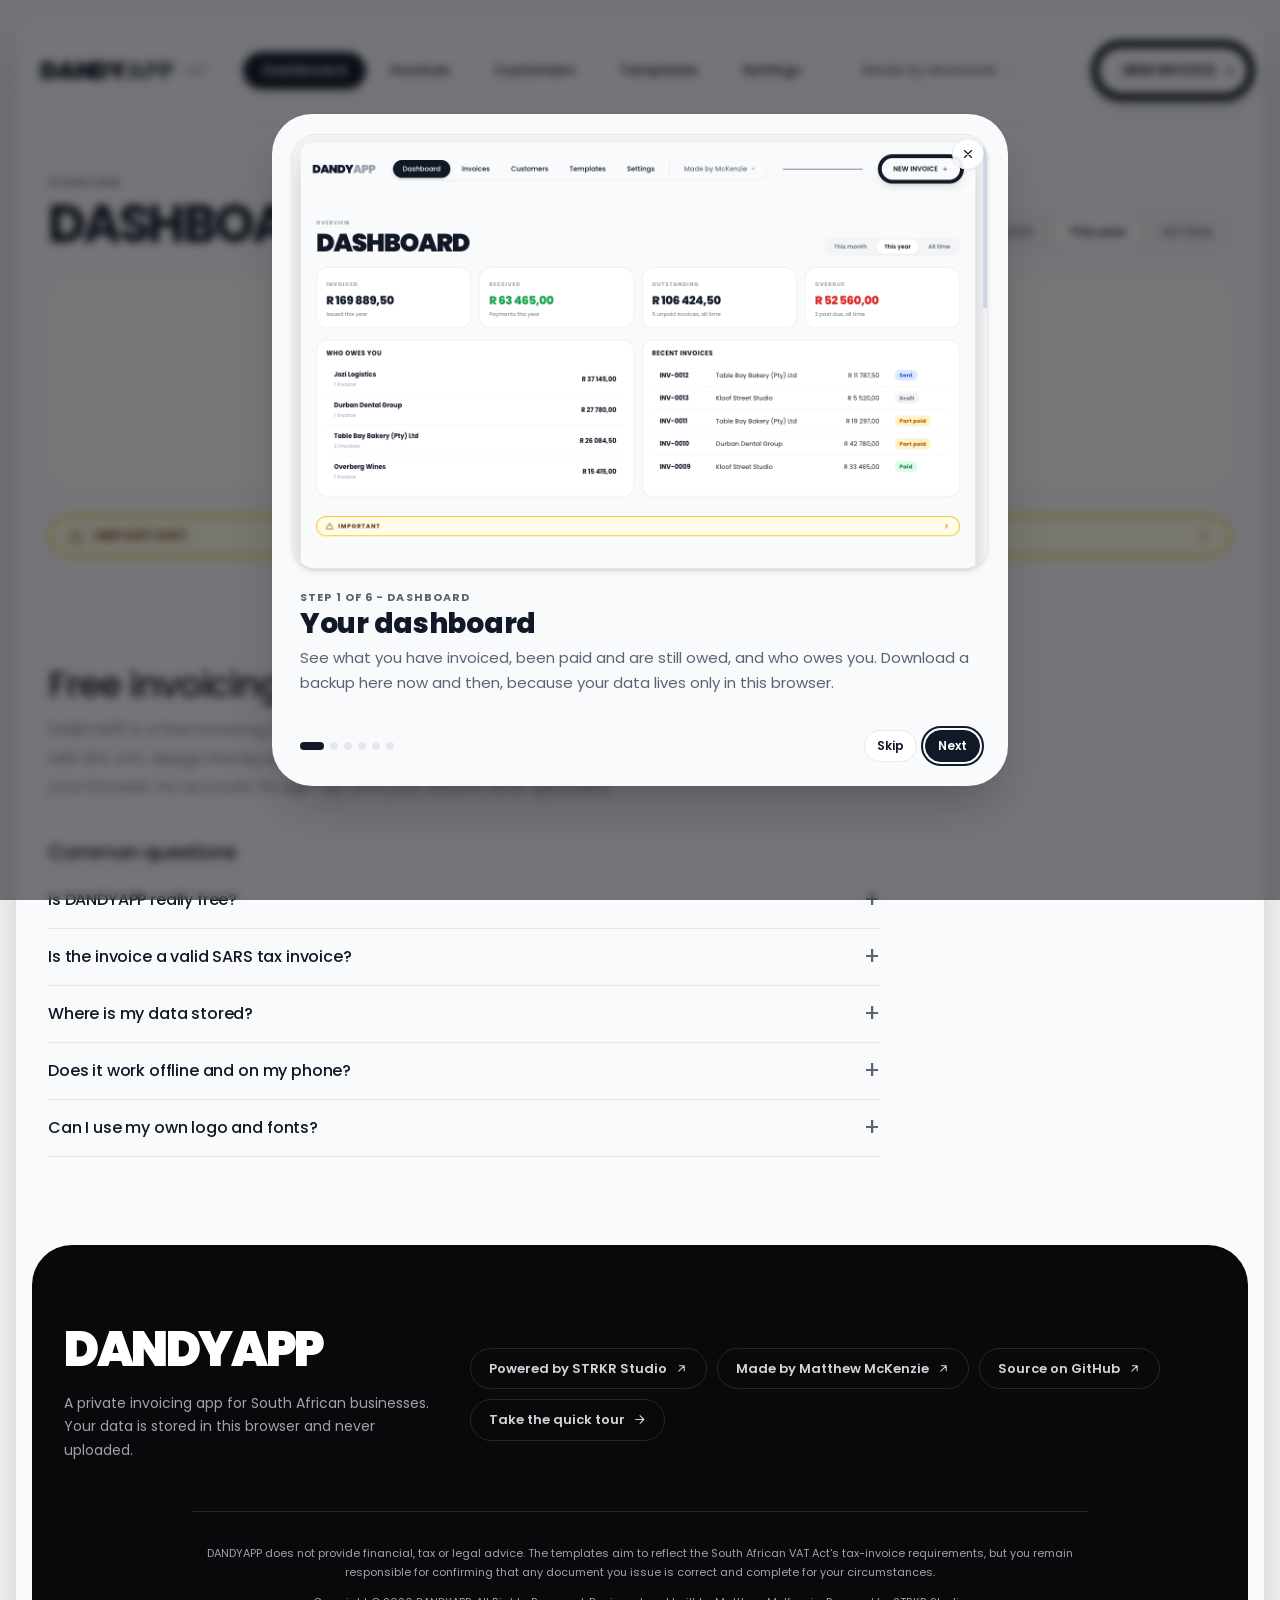
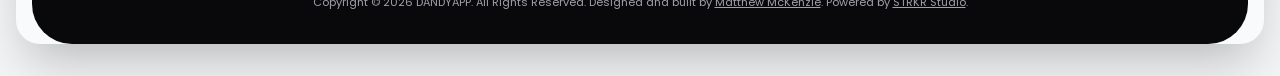
<file: index.html>
<!DOCTYPE html>
<html lang="en-ZA">
<head>
    <meta charset="UTF-8">
    <meta name="viewport" content="width=device-width, initial-scale=1.0, viewport-fit=cover">

    <title>Free SARS-Compliant Invoice App (15% VAT) | DANDYAPP</title>
    <meta name="description" content="Free South African invoice app: design your template, keep customers, track payments and print SARS-compliant 15% VAT invoices. Private, in your browser." />
    <meta name="keywords" content="invoice generator south africa, tax invoice template south africa, sars tax invoice requirements, vat invoice 15%, free invoice app za, invoice template designer, freelancer invoice south africa, small business invoicing" />
    <link rel="canonical" href="https://www.dandyapp.co.za/" />
    <link rel="alternate" hreflang="en-za" href="https://www.dandyapp.co.za/" />
    <link rel="alternate" hreflang="x-default" href="https://www.dandyapp.co.za/" />
    <meta name="robots" content="index, follow, max-snippet:-1, max-image-preview:large, max-video-preview:-1" />
    <meta name="author" content="Matthew McKenzie" />
    <meta name="theme-color" content="#f8fafc" />
    <meta name="color-scheme" content="light" />
    <meta name="format-detection" content="telephone=no" />
    <meta name="geo.region" content="ZA" />

    <link rel="preload" href="/fonts/poppins-latin-400-normal.woff2" as="font" type="font/woff2" crossorigin>
    <link rel="preload" href="/fonts/poppins-latin-700-normal.woff2" as="font" type="font/woff2" crossorigin>
    <link rel="preload" href="/fonts/poppins-latin-900-normal.woff2" as="font" type="font/woff2" crossorigin>
    <link rel="stylesheet" href="/css/fonts.css">
    <link rel="stylesheet" href="/css/dandy.css">
    <link rel="stylesheet" href="/css/app.css">

    <link rel="icon" href="/favicon.ico" sizes="any">
    <link rel="icon" type="image/png" sizes="96x96" href="/favicon-96x96.png">
    <link rel="icon" type="image/png" sizes="32x32" href="/favicon-32x32.png">
    <link rel="icon" type="image/png" sizes="16x16" href="/favicon-16x16.png">
    <link rel="apple-touch-icon" sizes="180x180" href="/apple-touch-icon.png">
    <link rel="manifest" href="/site.webmanifest">
    <meta name="application-name" content="DANDYAPP" />
    <meta name="apple-mobile-web-app-title" content="DANDYAPP" />
    <meta name="apple-mobile-web-app-capable" content="yes" />
    <meta name="mobile-web-app-capable" content="yes" />
    <meta name="apple-mobile-web-app-status-bar-style" content="default" />

    <meta property="og:type" content="website" />
    <meta property="og:url" content="https://www.dandyapp.co.za/" />
    <meta property="og:site_name" content="DANDYAPP" />
    <meta property="og:title" content="DANDYAPP - Free SARS-Compliant Invoice App" />
    <meta property="og:description" content="Design your own invoice template, keep customers and track payments. SARS-compliant 15% VAT, free and private: it runs in your browser." />
    <meta property="og:locale" content="en_ZA" />
    <meta property="og:image" content="https://www.dandyapp.co.za/assets/og-image.jpg" />
    <meta property="og:image:secure_url" content="https://www.dandyapp.co.za/assets/og-image.jpg" />
    <meta property="og:image:type" content="image/jpeg" />
    <meta property="og:image:width" content="1200" />
    <meta property="og:image:height" content="630" />
    <meta property="og:image:alt" content="DANDYAPP: Invoices for South African businesses, with a sample SARS tax invoice." />
    <meta name="twitter:card" content="summary_large_image" />
    <meta name="twitter:title" content="DANDYAPP - Free SARS-Compliant Invoice App" />
    <meta name="twitter:description" content="Design your own invoice template, keep customers and track payments. SARS-compliant 15% VAT, free and private: it runs in your browser." />
    <meta name="twitter:image" content="https://www.dandyapp.co.za/assets/og-image.jpg" />
    <meta name="twitter:image:alt" content="DANDYAPP: Invoices for South African businesses, with a sample SARS tax invoice." />

    <script src="/js/vendor/dexie.min.js" defer></script>
    <script src="/js/config.js" defer></script>
    <script src="/js/core.js" defer></script>
    <script src="/js/billing.js" defer></script>
    <script src="/js/fonts.js" defer></script>
    <script src="/js/images.js" defer></script>
    <script src="/js/components.js" defer></script>
    <script src="/js/layout.js" defer></script>
    <script src="/js/csv.js" defer></script>
    <script src="/js/locks.js" defer></script>
    <script src="/js/tour.js" defer></script>
    <script src="/js/db.js" defer></script>
    <script src="/js/app.js" defer></script>
    <script src="/js/views/dashboard.js" defer></script>
    <script src="/js/views/invoices.js" defer></script>
    <script src="/js/views/editor.js" defer></script>
    <script src="/js/views/customers.js" defer></script>
    <script src="/js/views/designer.js" defer></script>
    <script src="/js/views/settings.js" defer></script>

    <script type="application/ld+json">
{
  "@context": "https://schema.org",
  "@graph": [
    {
      "@type": "WebSite",
      "@id": "https://www.dandyapp.co.za/#website",
      "url": "https://www.dandyapp.co.za/",
      "name": "DANDYAPP",
      "description": "Free South African invoice app: design your template, keep customers, track payments and print SARS-compliant 15% VAT invoices. Private, in your browser.",
      "inLanguage": "en-ZA",
      "publisher": {
        "@id": "https://www.dandyapp.co.za/#author"
      }
    },
    {
      "@type": "Person",
      "@id": "https://www.dandyapp.co.za/#author",
      "name": "Matthew McKenzie",
      "url": "https://www.matthewmckenzie.co.za",
      "sameAs": [
        "https://github.com/SirMcKenzie",
        "https://www.strkr.co.za"
      ]
    },
    {
      "@type": "WebApplication",
      "@id": "https://www.dandyapp.co.za/#app",
      "name": "DANDYAPP Invoice App",
      "url": "https://www.dandyapp.co.za/",
      "applicationCategory": "BusinessApplication",
      "applicationSubCategory": "Invoicing",
      "operatingSystem": "Any (web browser)",
      "browserRequirements": "Requires JavaScript and a browser with IndexedDB.",
      "description": "Free South African invoice app: design your template, keep customers, track payments and print SARS-compliant 15% VAT invoices. Private, in your browser.",
      "image": "https://www.dandyapp.co.za/assets/og-image.jpg",
      "inLanguage": "en-ZA",
      "isAccessibleForFree": true,
      "offers": {
        "@type": "Offer",
        "price": "0",
        "priceCurrency": "ZAR"
      },
      "featureList": [
        "SARS tax-invoice fields and 15% VAT, inclusive or exclusive",
        "Drag-and-drop invoice template designer with two saved layouts",
        "Customer book with CSV import",
        "Payments, statuses and outstanding balances",
        "A4 PDF output",
        "Built-in fonts or your own font",
        "Works offline; data stays in your browser"
      ],
      "screenshot": [
        "https://www.dandyapp.co.za/assets/screenshots/dashboard.png",
        "https://www.dandyapp.co.za/assets/screenshots/editor.png",
        "https://www.dandyapp.co.za/assets/screenshots/designer.png"
      ],
      "areaServed": {
        "@type": "Country",
        "name": "South Africa"
      },
      "author": {
        "@id": "https://www.dandyapp.co.za/#author"
      },
      "isPartOf": {
        "@id": "https://www.dandyapp.co.za/#website"
      }
    },
    {
      "@type": "FAQPage",
      "@id": "https://www.dandyapp.co.za/#faq",
      "mainEntity": [
        {
          "@type": "Question",
          "name": "Is DANDYAPP really free?",
          "acceptedAnswer": {
            "@type": "Answer",
            "text": "Yes. There is no account, no sign-up, no ads and no limit on how many invoices you create."
          }
        },
        {
          "@type": "Question",
          "name": "Is the invoice a valid SARS tax invoice?",
          "acceptedAnswer": {
            "@type": "Answer",
            "text": "It includes the fields the VAT Act asks for and warns you while you type if something is missing, such as your VAT number, the invoice number, or the customer's address and VAT number above R5 000. You stay responsible for checking that every invoice is correct for your situation. This is not tax advice."
          }
        },
        {
          "@type": "Question",
          "name": "Where is my data stored?",
          "acceptedAnswer": {
            "@type": "Answer",
            "text": "In your own browser, on your device. It is never uploaded, so nobody else has a copy. Clearing your site data or switching browser or device means starting empty, so download a backup regularly and restore it from Settings."
          }
        },
        {
          "@type": "Question",
          "name": "Does it work offline and on my phone?",
          "acceptedAnswer": {
            "@type": "Answer",
            "text": "Yes to both. After your first visit it keeps working without a connection, it is laid out for phones, and you can install it to your home screen like an app."
          }
        },
        {
          "@type": "Question",
          "name": "Can I use my own logo and fonts?",
          "acceptedAnswer": {
            "@type": "Answer",
            "text": "Yes. Add your logo and banking details in Settings, then design the layout in Templates with 13 built-in fonts or a font file of your own."
          }
        }
      ]
    }
  ]
}
    </script>
</head>
<body>

<div class="slab">

    <header class="site-header">
        <a href="#/" class="wordmark">DANDY<span>APP</span></a>
        <span class="version" id="app-version" hidden></span>
        <nav class="pill-nav" aria-label="Primary">
            <a href="#/" data-nav="dashboard">Dashboard</a>
            <a href="#/invoices" data-nav="invoices">Invoices</a>
            <a href="#/customers" data-nav="customers">Customers</a>
            <a href="#/templates/A" data-nav="templates">Templates</a>
            <a href="#/settings" data-nav="settings">Settings</a>
            <span class="sep" aria-hidden="true"></span>
            <a href="https://www.matthewmckenzie.co.za" class="credit" target="_blank" rel="noopener noreferrer">Made by McKenzie <i data-icon="arrow-up-right"></i></a>
        </nav>
        <div class="rule"></div>
        <div class="header-cta">
            <a href="#/invoice/new">NEW INVOICE <i data-icon="plus"></i></a>
        </div>
    </header>

    <p class="sr-only" id="route-announcer" role="status" aria-live="polite"></p>

    <main class="app" id="view">
        <noscript>
            <div class="panel"><h1 style="font-size:1.5rem;margin-bottom:.5rem">DANDYAPP needs JavaScript</h1>
            <p class="muted">DANDYAPP is an invoicing app that runs in your browser, so it needs JavaScript switched on. Nothing is sent to a server.</p></div>
        </noscript>
    </main>

    <section class="about" id="about" aria-labelledby="about-h">
        <h2 id="about-h">Free invoicing for South African businesses</h2>
        <p class="about-lead">DANDYAPP is a free invoicing app built for South African businesses. Create SARS-compliant tax invoices with 15% VAT, design the layout yourself, keep a customer book and see who still owes you. It runs entirely in your browser: no account, no sign-up, and your data is never uploaded.</p>
        <h2 class="about-sub">Common questions</h2>
        <div class="faq-list">
            <details class="faq"><summary>Is DANDYAPP really free?</summary><p>Yes. There is no account, no sign-up, no ads and no limit on how many invoices you create.</p></details>
            <details class="faq"><summary>Is the invoice a valid SARS tax invoice?</summary><p>It includes the fields the VAT Act asks for and warns you while you type if something is missing, such as your VAT number, the invoice number, or the customer's address and VAT number above R5 000. You stay responsible for checking that every invoice is correct for your situation. This is not tax advice.</p></details>
            <details class="faq"><summary>Where is my data stored?</summary><p>In your own browser, on your device. It is never uploaded, so nobody else has a copy. Clearing your site data or switching browser or device means starting empty, so download a backup regularly and restore it from Settings.</p></details>
            <details class="faq"><summary>Does it work offline and on my phone?</summary><p>Yes to both. After your first visit it keeps working without a connection, it is laid out for phones, and you can install it to your home screen like an app.</p></details>
            <details class="faq"><summary>Can I use my own logo and fonts?</summary><p>Yes. Add your logo and banking details in Settings, then design the layout in Templates with 13 built-in fonts or a font file of your own.</p></details>
        </div>
    </section>

    <footer class="site-footer no-print">
        <div class="footer-top">
            <div>
                <h2>DANDYAPP</h2>
                <p>A private invoicing app for South African businesses. Your data is stored in this browser and never uploaded.</p>
            </div>
            <div class="footer-credits">
                <a class="footer-credit" href="https://www.strkr.co.za" target="_blank" rel="noopener">
                    Powered by STRKR Studio <i data-icon="arrow-up-right"></i>
                </a>
                <a class="footer-credit" href="https://www.matthewmckenzie.co.za" target="_blank" rel="noopener">
                    Made by Matthew McKenzie <i data-icon="arrow-up-right"></i>
                </a>
                <a class="footer-credit" href="https://github.com/SirMcKenzie/dandyapp.co.za" target="_blank" rel="noopener">
                    Source on GitHub <i data-icon="arrow-up-right"></i>
                </a>
                <button type="button" class="footer-credit" data-tour>
                    Take the quick tour <i data-icon="arrow-right"></i>
                </button>
            </div>
        </div>
        <div class="footer-bottom">
            <p>DANDYAPP does not provide financial, tax or legal advice. The templates aim to reflect the South African VAT Act's tax-invoice requirements, but you remain responsible for confirming that any document you issue is correct and complete for your circumstances.</p>
            <p>Copyright &copy; 2026 DANDYAPP. All Rights Reserved. Designed and built by
                <a href="https://www.matthewmckenzie.co.za" target="_blank" rel="noopener" style="text-decoration:underline">Matthew McKenzie</a>.
                Powered by <a href="https://www.strkr.co.za" target="_blank" rel="noopener" style="text-decoration:underline">STRKR Studio</a>.</p>
        </div>
    </footer>

</div>

</body>
</html>
</file>
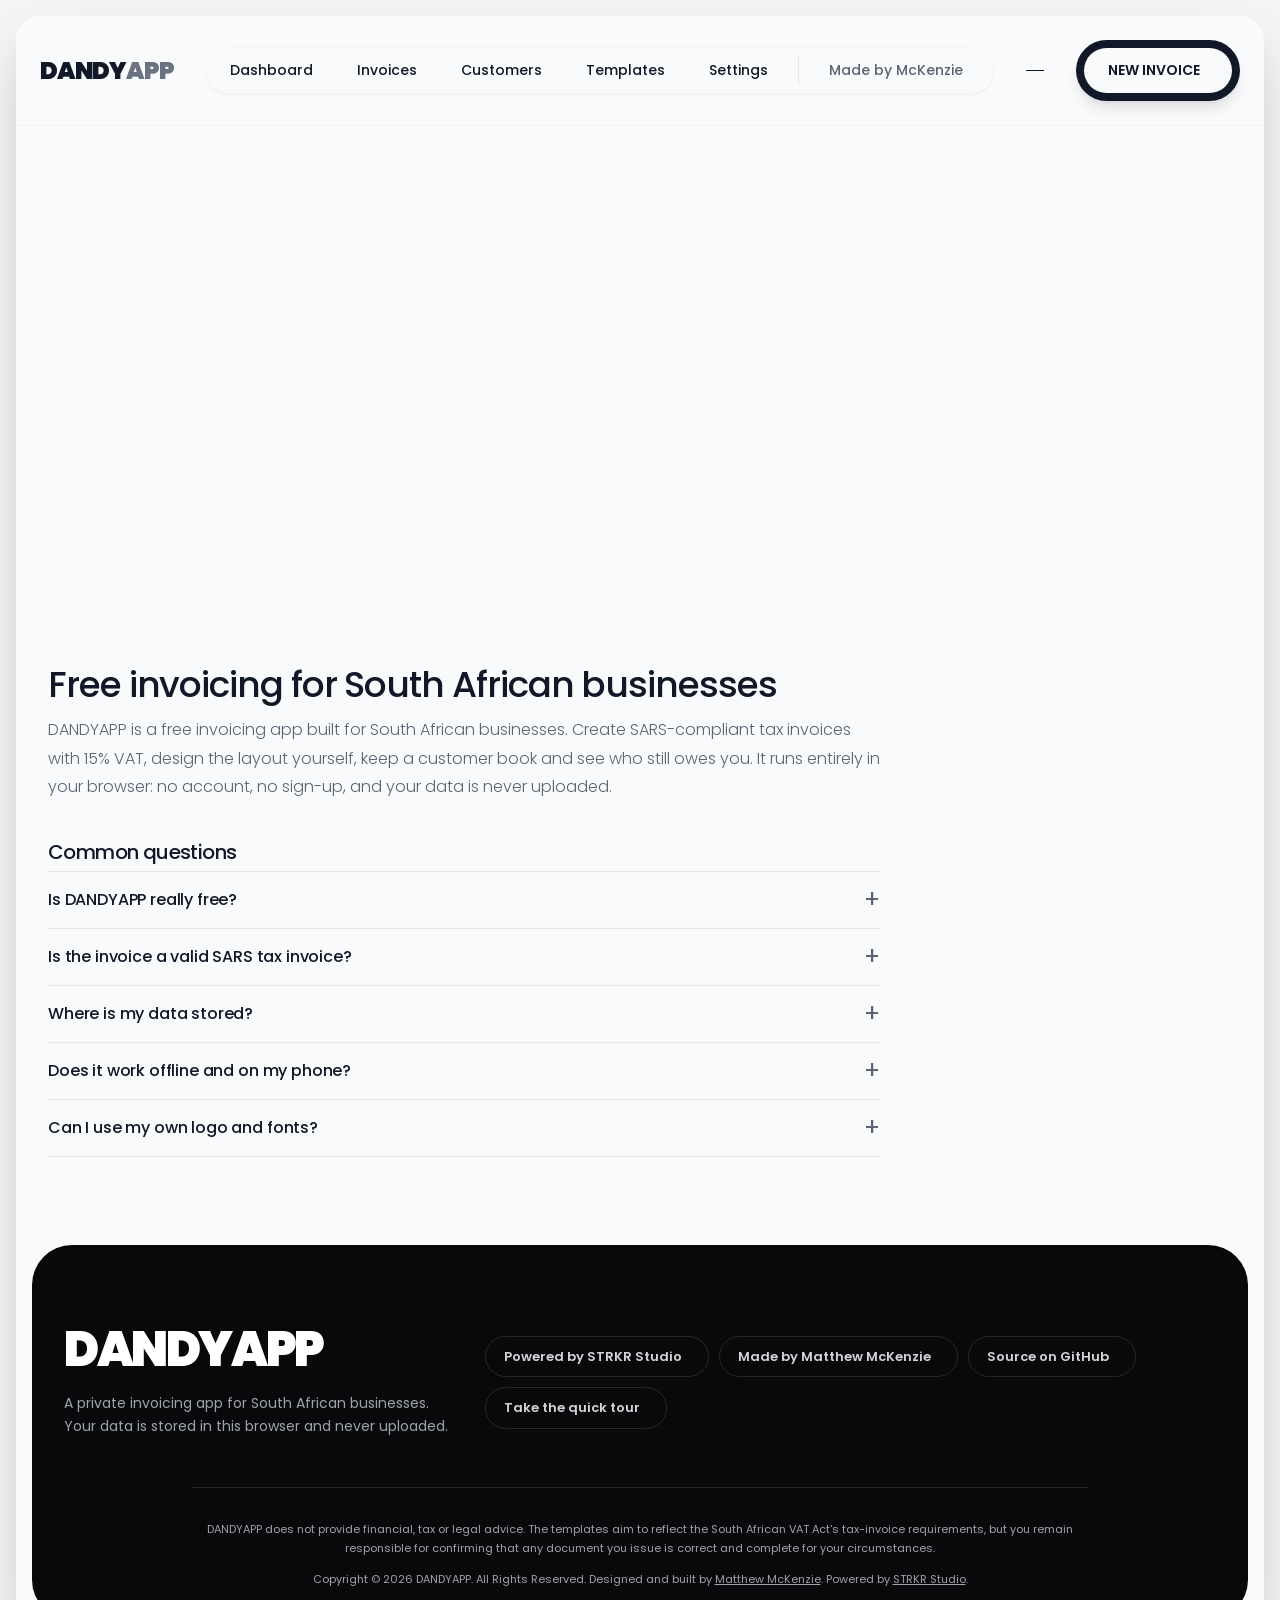
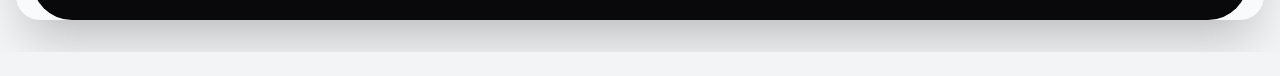
<file: invoice/index.html>
<!DOCTYPE html>
<html lang="en-ZA">
<head>
    <meta charset="UTF-8">
    <meta http-equiv="refresh" content="0; url=/">
    <link rel="canonical" href="https://www.dandyapp.co.za/" />
    <title>DANDYAPP Invoice App</title>
</head>
<body>
    <p>This page has moved to <a href="/">www.dandyapp.co.za</a>.</p>
</body>
</html>
</file>
<file: css/fonts.css>
/* The UI typeface, self-hosted. Same files the invoice designer uses, so each is downloaded once. */
@font-face{font-family:"Poppins";font-style:normal;font-weight:300;font-display:swap;src:url("/fonts/poppins-latin-300-normal.woff2") format("woff2");}
@font-face{font-family:"Poppins";font-style:normal;font-weight:400;font-display:swap;src:url("/fonts/poppins-latin-400-normal.woff2") format("woff2");}
@font-face{font-family:"Poppins";font-style:normal;font-weight:500;font-display:swap;src:url("/fonts/poppins-latin-500-normal.woff2") format("woff2");}
@font-face{font-family:"Poppins";font-style:normal;font-weight:600;font-display:swap;src:url("/fonts/poppins-latin-600-normal.woff2") format("woff2");}
@font-face{font-family:"Poppins";font-style:normal;font-weight:700;font-display:swap;src:url("/fonts/poppins-latin-700-normal.woff2") format("woff2");}
@font-face{font-family:"Poppins";font-style:normal;font-weight:800;font-display:swap;src:url("/fonts/poppins-latin-800-normal.woff2") format("woff2");}
@font-face{font-family:"Poppins";font-style:normal;font-weight:900;font-display:swap;src:url("/fonts/poppins-latin-900-normal.woff2") format("woff2");}
</file>
<file: css/app.css>
/* ==========================================================================
   DANDYAPP invoicing app - views, template components, designer, print.
   ========================================================================== */

/* --- Shell ------------------------------------------------------------------ */

.app { padding: 2rem 1rem 4rem; max-width: 96rem; margin-inline: auto; min-height: 60vh; }
@media (min-width: 768px) { .app { padding: 3rem 2rem 5rem; } }

.page-head {
    display: flex; flex-wrap: wrap; gap: 1rem;
    align-items: flex-end; justify-content: space-between; margin-bottom: 1.5rem;
}
.page-head h1 { font-size: clamp(2rem, 6vw, 3.25rem); font-weight: 700; margin-top: .375rem; }

.toolbar {
    display: flex; flex-wrap: wrap; gap: .5rem; align-items: center;
    background: #fff; border: 1px solid var(--border);
    border-radius: var(--r-pill); padding: .5rem .75rem; margin-bottom: 1.5rem;
}
.toolbar .spacer { flex: 1; }
.toolbar .saved-state { font-size: .75rem; color: var(--muted); padding: 0 .5rem; }

.panel {
    background: #fff; border: 1px solid var(--border);
    border-radius: var(--r-inner); padding: 1.25rem; margin-bottom: 1rem;
}
.panel > h2 { font-size: .8125rem; font-weight: 700; text-transform: uppercase; letter-spacing: .06em; margin-bottom: 1rem; }

.empty { text-align: center; color: var(--muted); padding: 3rem 1rem; font-size: .875rem; }

/* --- Editor layout ------------------------------------------------------------ */

.editor { display: grid; gap: 1.5rem; grid-template-columns: minmax(0, 1fr); }
@media (min-width: 1180px) {
    .editor { grid-template-columns: minmax(0, 30rem) minmax(0, 1fr); align-items: start; }
    .editor .preview-pane { position: sticky; top: 1.5rem; max-height: calc(100vh - 3rem); overflow-y: auto; }
}
.preview-pane { min-width: 0; }

/* --- Collapsible form sections -------------------------------------------------- */

.fold { background: #fff; border: 1px solid var(--border); border-radius: var(--r-inner); margin-bottom: 1rem; }
.fold > summary {
    list-style: none; cursor: pointer; padding: 1rem 1.25rem;
    display: flex; align-items: center; gap: .625rem;
    font-size: .8125rem; font-weight: 700; text-transform: uppercase; letter-spacing: .06em;
}
.fold > summary::-webkit-details-marker { display: none; }
.fold > summary .chev { margin-left: auto; transition: transform .2s; color: var(--faint); }
.fold[open] > summary .chev { transform: rotate(90deg); }
.fold > summary .sub {
    margin-left: auto; font-size: .6875rem; font-weight: 500;
    text-transform: none; letter-spacing: 0; color: var(--muted);
}
.fold > summary .sub + .chev { margin-left: .625rem; }
.fold-body { padding: 0 1.25rem 1.25rem; }

/* --- Line editor ------------------------------------------------------------------ */

.lines { display: flex; flex-direction: column; gap: .625rem; }
.line {
    display: grid; gap: .5rem; grid-template-columns: 1fr;
    background: #f9fafb; border: 1px solid var(--border);
    border-radius: .875rem; padding: .75rem;
}
.line .desc { grid-column: 1 / -1; }
.line .trio { display: grid; grid-template-columns: 4.5rem 1fr 6.5rem; gap: .5rem; }
.line .foot { display: flex; align-items: center; justify-content: space-between; gap: .75rem; padding-top: .125rem; }
.line .amount { font-weight: 700; font-size: .875rem; }
.line input, .line select { padding: .5rem .625rem; font-size: .8125rem; border-radius: .625rem; }

.presets-bar { display: flex; flex-wrap: wrap; gap: .375rem; margin-bottom: .75rem; }
.presets-bar .preset {
    display: inline-flex; align-items: center; gap: .375rem;
    padding: .3125rem .75rem; border-radius: var(--r-pill);
    background: #fff; border: 1px solid var(--border); font-size: .75rem; font-weight: 600;
}
.presets-bar .preset:hover { border-color: var(--ink); }
.presets-bar .preset .kill { color: var(--faint); font-weight: 700; padding: 0 .125rem; }
.presets-bar .preset .kill:hover { color: var(--bad); }

/* --- Customer picker ------------------------------------------------------------------ */

.picker { position: relative; }
.picker-list {
    position: absolute; z-index: 20; left: 0; right: 0; top: 100%; margin-top: .25rem;
    background: #fff; border: 1px solid var(--border); border-radius: .75rem;
    box-shadow: var(--shadow-lg); max-height: 14rem; overflow-y: auto;
}
.picker-list button {
    display: block; width: 100%; text-align: left; padding: .5rem .875rem; font-size: .8125rem;
}
.picker-list button:hover, .picker-list button.active { background: #f3f4f6; }
.picker-list small { display: block; color: var(--muted); font-size: .6875rem; }

/* --- Tables, status, stats ---------------------------------------------------------------- */

.tbl-wrap { overflow-x: auto; background: #fff; border: 1px solid var(--border); border-radius: var(--r-inner); }
.tbl { width: 100%; font-size: .8125rem; }
.tbl th {
    text-align: left; font-size: .6875rem; font-weight: 700; text-transform: uppercase;
    letter-spacing: .08em; color: var(--muted); padding: .875rem 1rem; border-bottom: 1px solid var(--border); white-space: nowrap;
}
.tbl td { padding: .75rem 1rem; border-bottom: 1px solid var(--hairline); vertical-align: middle; }
.tbl tr:last-child td { border-bottom: 0; }
.tbl .r { text-align: right; font-variant-numeric: tabular-nums; }
.tbl .actions { white-space: nowrap; text-align: right; }
.tbl tbody tr.clickable { cursor: pointer; }
.tbl tbody tr.clickable:hover { background: #f9fafb; }
.tbl .strong { font-weight: 700; }

.st {
    display: inline-flex; padding: .1875rem .625rem; border-radius: var(--r-pill);
    font-size: .6875rem; font-weight: 700; letter-spacing: .04em; white-space: nowrap;
}
.st-draft   { background: #f3f4f6; color: var(--muted); }
.st-sent    { background: #dbeafe; color: #1d4ed8; }
.st-partial { background: #fef3c7; color: #b45309; }
.st-paid    { background: #dcfce7; color: #15803d; }
.st-overdue { background: #fee2e2; color: #b91c1c; }
.st-void    { background: #f3f4f6; color: var(--faint); text-decoration: line-through; }

.filters { display: flex; flex-wrap: wrap; gap: .75rem; align-items: center; margin-bottom: 1rem; }
.filters input, .filters select { width: auto; min-width: 9rem; padding: .5rem .875rem; font-size: .8125rem; }
.filters .grow { flex: 1; min-width: 12rem; }

.stats { display: grid; gap: 1rem; grid-template-columns: repeat(auto-fit, minmax(12rem, 1fr)); margin-bottom: 1.5rem; }
.stat { background: #fff; border: 1px solid var(--border); border-radius: var(--r-inner); padding: 1.25rem; }
.stat .v { font-size: 1.5rem; font-weight: 800; letter-spacing: -.03em; margin-top: .375rem; font-variant-numeric: tabular-nums; }
.stat.bad .v { color: var(--bad); }
.stat.ok .v { color: var(--ok); }
.stat small { display: block; color: var(--muted); font-size: .6875rem; margin-top: .125rem; }

.two-col { display: grid; gap: 1rem; grid-template-columns: minmax(0, 1fr); }
@media (min-width: 960px) { .two-col { grid-template-columns: minmax(0, 1fr) minmax(0, 1fr); } }
@media (min-width: 960px) { .two-col.wide-left { grid-template-columns: minmax(0, 3fr) minmax(0, 2fr); } }

.pay-list { display: flex; flex-direction: column; gap: .5rem; margin-bottom: 1rem; }
.pay-list .item {
    display: flex; align-items: center; gap: .75rem; padding: .5rem .75rem;
    border: 1px solid var(--border); border-radius: .75rem; background: #f9fafb; font-size: .8125rem;
}
.pay-list .item .grow { min-width: 0; overflow: hidden; text-overflow: ellipsis; white-space: nowrap; color: var(--muted); }
.balance-line { display: flex; justify-content: space-between; font-size: .875rem; font-weight: 700; padding-top: .75rem; border-top: 1px solid var(--border); }

/* --- Settings: template slots --------------------------------------------------------------- */

.slots { display: grid; gap: 1rem; grid-template-columns: repeat(auto-fit, minmax(15rem, 1fr)); }
.slot { border: 2px solid var(--border); border-radius: var(--r-inner); padding: 1rem; background: #fff; }
.slot.active { border-color: var(--ink); box-shadow: var(--shadow); }
.slot h3 { font-size: 1rem; letter-spacing: -.02em; display: flex; align-items: center; gap: .5rem; margin-bottom: .75rem; }
.slot .thumb-wrap { height: 17rem; overflow: hidden; display: flex; justify-content: center; background: #f3f4f6; border-radius: .75rem; padding: .75rem 0; margin-bottom: .75rem; }
.thumb { position: relative; width: 210mm; height: 297mm; background: #fff; zoom: .2; flex: none; box-shadow: var(--shadow-lg); }
.thumb i { position: absolute; background: #d1d5db; border-radius: 1mm; }
.thumb i.items { background: #9ca3af; }
.thumb i.totals { background: var(--ink); }
.thumb i.logo { background: #e5e7eb; border: .5mm dashed #9ca3af; }
.thumb i.divider { background: #6b7280; }

/* ==========================================================================
   Template components - rendered identically on screen, in the designer
   and in print. Font size comes from the box (pt); everything else is em.
   ========================================================================== */

.pages { display: flex; flex-direction: column; align-items: center; gap: 1rem; width: 210mm; }
.pages-scale { margin-inline: auto; }

.page {
    position: relative; flex: none; width: 210mm; height: 297mm;
    background: #fff; color: #111827; overflow: hidden;
    box-shadow: var(--shadow-lg); border: 1px solid var(--border);
    font-family: var(--font-body, Poppins, ui-sans-serif, system-ui, sans-serif);
}
.safe { position: absolute; left: 15mm; top: 15mm; width: 180mm; height: 267mm; }

.page-foot {
    position: absolute; left: 15mm; right: 15mm; bottom: 7mm;
    display: flex; justify-content: space-between; font-size: 8pt; color: #9ca3af;
}

.cmp { position: absolute; box-sizing: border-box; overflow: hidden; line-height: 1.5; color: var(--accent, #111827); }
.cmp p { margin: 0; }
.cmp .pre { white-space: pre-line; }
.cmp-items { overflow: visible; }

.c-label { font-size: .75em; font-weight: 800; letter-spacing: .12em; text-transform: uppercase; color: #9ca3af; color: color-mix(in srgb, var(--accent, #111827) 40%, white); margin-bottom: .3em !important; }
.c-strong { font-weight: 700; }
.c-big { font-size: 1.2em; line-height: 1.3; }
.c-muted { color: #4b5563; color: color-mix(in srgb, var(--accent, #111827) 75%, white); font-size: .95em; }
.c-faint { color: #9ca3af; color: color-mix(in srgb, var(--accent, #111827) 40%, white); font-size: .9em; }
.c-body { color: #374151; color: color-mix(in srgb, var(--accent, #111827) 85%, white); font-size: .95em; }
.c-title { font-size: 2.1em; font-weight: 900; letter-spacing: -.04em; line-height: 1.1; color: var(--accent); }
.c-muted b { color: var(--accent, #111827); }

/* Headings: the title, names and the grand total use the template's heading font. */
.c-title, .c-big, .c-totals tr.grand td { font-family: var(--font-heading, var(--font-body, inherit)); }

.c-logo { width: 100%; height: 100%; object-fit: contain; object-position: left center; display: block; }
.c-placeholder { width: 100%; height: 100%; display: grid; place-items: center; border: .3mm dashed #d1d5db; color: #9ca3af; font-size: .9em; }
.c-rule { height: .35mm; margin-top: .3mm; background: var(--accent, #111827); }

.cmp-bank { padding: 2.5mm 3mm; background: #f9fafb; border-radius: 1.5mm; }
.c-row { display: flex; justify-content: space-between; gap: 3mm; font-size: .95em; }
.c-row span:first-child { color: #6b7280; color: color-mix(in srgb, var(--accent, #111827) 60%, white); }
.c-row span:last-child { font-weight: 600; text-align: right; }

.c-items { width: 100%; border-collapse: separate; border-spacing: 0; }
.c-items th {
    text-align: left; font-size: .75em; font-weight: 800; letter-spacing: .1em; text-transform: uppercase;
    color: #6b7280; color: color-mix(in srgb, var(--accent, #111827) 60%, white); padding: .5em .5em .5em 0; border-bottom: .4mm solid var(--accent, #111827);
}
.c-items td { padding: .6em .5em .6em 0; border-bottom: .2mm solid #eceff3; vertical-align: top; line-height: 1.45; }
.c-items td.d { font-weight: 600; }
.c-items .r { text-align: right; padding-left: 1.2em; padding-right: 0; font-variant-numeric: tabular-nums; white-space: nowrap; }
.c-items .c { text-align: center; padding-left: .6em; padding-right: .6em; white-space: nowrap; }
.c-items tr { break-inside: avoid; }

.c-totals { width: 100%; border-collapse: collapse; }
.c-totals td { padding: .3em 0; font-variant-numeric: tabular-nums; }
.c-totals td:last-child { text-align: right; }
.c-totals tr.grand td { border-top: .5mm solid var(--accent); padding-top: .55em; font-size: 1.25em; font-weight: 900; letter-spacing: -.02em; }
.c-totals tr.due td { font-weight: 800; }

/* ==========================================================================
   Designer
   ========================================================================== */

.designer { display: grid; gap: 1rem; grid-template-columns: minmax(0, 1fr); }
@media (min-width: 1100px) { .designer { grid-template-columns: 13rem minmax(0, 1fr) 16rem; align-items: start; } }
.designer aside { position: sticky; top: 1rem; }

.palette { display: flex; flex-direction: column; gap: .5rem; }
.palette .chip {
    display: flex; align-items: center; gap: .5rem; padding: .5rem .75rem;
    background: #fff; border: 1px solid var(--border); border-radius: .75rem;
    font-size: .8125rem; font-weight: 600; cursor: grab; user-select: none; touch-action: none;
}
.palette .chip:hover { border-color: var(--ink); }
.palette .chip[aria-disabled="true"] { opacity: .4; cursor: not-allowed; }
.palette .chip .req { margin-left: auto; color: var(--faint); }

.d-stage { min-width: 0; background: #e5e7eb; border-radius: var(--r-inner); padding: 1rem; display: flex; justify-content: center; overflow: hidden; }
.d-canvas { position: relative; width: 210mm; height: 297mm; transform-origin: top left; background: #fff; box-shadow: var(--shadow-lg); font-family: var(--font-body, Poppins, ui-sans-serif, system-ui, sans-serif); }
.d-safe {
    position: absolute; left: 15mm; top: 15mm; width: 180mm; height: 267mm;
    outline: .3mm dashed #93c5fd;
    background-image:
        linear-gradient(to right, rgb(147 197 253 / .25) .15mm, transparent .15mm),
        linear-gradient(to bottom, rgb(147 197 253 / .25) .15mm, transparent .15mm);
    background-size: 5mm 5mm;
}
.d-box { overflow: visible; cursor: move; outline: .25mm solid #d1d5db; touch-action: none; user-select: none; }
.d-in { position: absolute; inset: 0; overflow: hidden; padding: inherit; box-sizing: border-box; }
.d-box:hover { outline-color: #6b7280; }
.d-box.sel { outline: .5mm solid #2563eb; z-index: 5; }
.d-box.bad { outline: .6mm solid #dc2626; background: rgb(254 226 226 / .6); }
.d-box.ghost { opacity: .55; }
.d-box .grow-hint {
    position: absolute; left: 0; right: 0; bottom: 0; text-align: center; font-size: 7pt;
    background: #dbeafe; color: #1d4ed8; padding: .3mm 0; letter-spacing: .06em; text-transform: uppercase; font-weight: 700;
}
.d-box .ovf {
    position: absolute; top: 0; right: 0; background: #dc2626; color: #fff; font-size: 7pt; font-weight: 700;
    padding: .4mm 1.6mm; border-radius: 0 0 0 1.5mm; z-index: 6;
}
.d-box .h { position: absolute; width: 3mm; height: 3mm; background: #2563eb; border: .3mm solid #fff; border-radius: .6mm; z-index: 7; display: none; }
.d-box.sel .h { display: block; }
.d-box .h[data-h="nw"] { left: -1.5mm; top: -1.5mm; cursor: nwse-resize; }
.d-box .h[data-h="n"]  { left: calc(50% - 1.5mm); top: -1.5mm; cursor: ns-resize; }
.d-box .h[data-h="ne"] { right: -1.5mm; top: -1.5mm; cursor: nesw-resize; }
.d-box .h[data-h="e"]  { right: -1.5mm; top: calc(50% - 1.5mm); cursor: ew-resize; }
.d-box .h[data-h="se"] { right: -1.5mm; bottom: -1.5mm; cursor: nwse-resize; }
.d-box .h[data-h="s"]  { left: calc(50% - 1.5mm); bottom: -1.5mm; cursor: ns-resize; }
.d-box .h[data-h="sw"] { left: -1.5mm; bottom: -1.5mm; cursor: nesw-resize; }
.d-box .h[data-h="w"]  { left: -1.5mm; top: calc(50% - 1.5mm); cursor: ew-resize; }
.d-box.lockx .h[data-h="w"], .d-box.lockx .h[data-h="e"], .d-box.lockx .h[data-h="nw"],
.d-box.lockx .h[data-h="ne"], .d-box.lockx .h[data-h="sw"], .d-box.lockx .h[data-h="se"],
.d-box.lockh .h[data-h="n"], .d-box.lockh .h[data-h="s"], .d-box.lockh .h[data-h="nw"],
.d-box.lockh .h[data-h="ne"], .d-box.lockh .h[data-h="sw"], .d-box.lockh .h[data-h="se"] { display: none; }

.d-ghost-chip {
    position: fixed; z-index: 500; pointer-events: none; padding: .375rem .875rem;
    background: var(--ink); color: #fff; border-radius: var(--r-pill); font-size: .75rem; font-weight: 700;
}

.props .seg { display: flex; gap: .25rem; }
.props .seg button {
    flex: 1; padding: .375rem; border: 1px solid var(--border); border-radius: .5rem; font-size: .75rem; font-weight: 600; background: #fff;
}
.props .seg button[aria-pressed="true"] { background: var(--ink); color: #fff; border-color: var(--ink); }
.swatches { display: flex; gap: .375rem; flex-wrap: wrap; }
.swatches button { width: 1.5rem; height: 1.5rem; border-radius: 50%; border: 2px solid #fff; box-shadow: 0 0 0 1px var(--border); }
.swatches button[aria-pressed="true"] { box-shadow: 0 0 0 2px var(--ink); }
.props .coords { display: grid; grid-template-columns: 1fr 1fr; gap: .25rem .75rem; font-size: .75rem; color: var(--muted); margin-bottom: 1rem; }

.narrow-note { display: none; }
@media (max-width: 1099px) { .narrow-note { display: flex; margin-bottom: 1rem; } }

/* Green "done" state, used by the Sent button once an invoice has been marked as sent. */
.btn-ok, .btn-ok:hover { background: var(--ok); border-color: var(--ok); color: #fff; }

/* ==========================================================================
   Print - only the pages survive.
   ========================================================================== */

@page { size: A4; margin: 0; }

@media print {
    html, body { background: #fff !important; padding: 0 !important; margin: 0 !important; }

    .site-header, .burger, .nav-drawer, .site-footer, .toolbar, .page-head, .about,
    .editor .form-pane, .no-print, #toast { display: none !important; }

    .slab { box-shadow: none !important; border-radius: 0 !important; background: #fff !important; overflow: visible !important; }
    .app { padding: 0 !important; max-width: none !important; }
    .editor { display: block !important; }
    .editor .preview-pane { position: static !important; max-height: none !important; overflow: visible !important; }

    .pages-scale { width: auto !important; height: auto !important; }
    .pages { display: block !important; transform: none !important; width: auto !important; }
    .page {
        box-shadow: none !important; border: 0 !important; margin: 0 !important;
        height: 296.5mm !important; break-after: page; page-break-after: always;
    }
    .page:last-child { break-after: auto; page-break-after: auto; }

    * { -webkit-print-color-adjust: exact; print-color-adjust: exact; }
}

/* overflow:hidden on .slab makes it a scroll container, which stops the editor's
   sticky preview from sticking. `clip` still rounds the corners without that. */
.slab { overflow: clip; }

/* --- Template background ---------------------------------------------------------------------
   The colour and pictures sit first inside a page (or the designer canvas), under all text. */
.bg { position: absolute; inset: 0; overflow: hidden; pointer-events: none; }
.bg-l { position: absolute; overflow: hidden; }
.bg-l img { display: block; width: 100%; height: 100%; }

/* Background mode: the layout steps back so only the page is left to work on. */
.d-canvas.bg-mode .d-box { pointer-events: none; outline: .25mm dashed rgb(107 114 128 / .4); }
.d-canvas.bg-mode .d-box .d-in, .d-canvas.bg-mode .d-box .grow-hint, .d-canvas.bg-mode .d-box .ovf, .d-canvas.bg-mode .d-box .h { visibility: hidden; }
.d-canvas.bg-mode .d-safe { background-image: none; outline-color: rgb(147 197 253 / .6); }
.d-layers { position: absolute; inset: 0; pointer-events: none; }
.d-layer { position: absolute; pointer-events: auto; cursor: move; touch-action: none; user-select: none; outline: .3mm dashed rgb(37 99 235 / .55); }
.d-layer:hover { outline-color: #2563eb; }
.d-layer.sel { outline: .5mm solid #2563eb; }
.d-layer .h { position: absolute; width: 3mm; height: 3mm; background: #2563eb; border: .3mm solid #fff; border-radius: .6mm; display: none; }
.d-layer.sel .h { display: block; }
.d-layer .h[data-h="nw"] { left: -1.5mm; top: -1.5mm; cursor: nwse-resize; }
.d-layer .h[data-h="n"]  { left: calc(50% - 1.5mm); top: -1.5mm; cursor: ns-resize; }
.d-layer .h[data-h="ne"] { right: -1.5mm; top: -1.5mm; cursor: nesw-resize; }
.d-layer .h[data-h="e"]  { right: -1.5mm; top: calc(50% - 1.5mm); cursor: ew-resize; }
.d-layer .h[data-h="se"] { right: -1.5mm; bottom: -1.5mm; cursor: nwse-resize; }
.d-layer .h[data-h="s"]  { left: calc(50% - 1.5mm); bottom: -1.5mm; cursor: ns-resize; }
.d-layer .h[data-h="sw"] { left: -1.5mm; bottom: -1.5mm; cursor: nesw-resize; }
.d-layer .h[data-h="w"]  { left: -1.5mm; top: calc(50% - 1.5mm); cursor: ew-resize; }

.bg-panel h3 { font-size: .75rem; font-weight: 800; letter-spacing: .08em; text-transform: uppercase; color: var(--faint); margin: 1.25rem 0 .5rem; }
.bg-panel .color-row { display: flex; align-items: center; gap: .5rem; margin-top: .5rem; }
.bg-panel input[type="color"] { width: 2.25rem; height: 2.25rem; padding: 0; border: 1px solid var(--border); border-radius: .5rem; background: #fff; cursor: pointer; }
.bg-panel input[type="text"] { width: 6.5rem; padding: .375rem .625rem; font-family: var(--mono); font-size: .75rem; }
.layer-list { display: flex; flex-direction: column; gap: .375rem; margin-top: .5rem; }
.layer-row { display: flex; align-items: center; gap: .5rem; padding: .375rem; border: 1px solid var(--border); border-radius: .625rem; background: #fff; font-size: .75rem; cursor: pointer; }
.layer-row.sel { border-color: var(--ink); box-shadow: 0 0 0 1px var(--ink); }
.layer-row img { width: 2rem; height: 2rem; object-fit: cover; border-radius: .375rem; background: #e5e7eb; flex: none; }
.layer-row .grow { min-width: 0; overflow: hidden; text-overflow: ellipsis; white-space: nowrap; }
.layer-row small { display: block; color: var(--faint); }

.meter { position: relative; height: .5rem; border-radius: 99px; background: #e5e7eb; overflow: hidden; margin: .5rem 0 .375rem; }
.meter > i { display: block; height: 100%; background: var(--ok, #16a34a); border-radius: 99px; transition: width .2s; }
.meter.warn > i { background: #d97706; }
.meter.block > i { background: #dc2626; }
.meter > b { position: absolute; top: 0; bottom: 0; width: 2px; background: #fff; }

.cx { display: flex; align-items: center; gap: .5rem; font-size: .75rem; padding: .25rem 0; }
.cx .grow { min-width: 0; overflow: hidden; text-overflow: ellipsis; white-space: nowrap; }
.cx .num { color: var(--muted); font-variant-numeric: tabular-nums; }
.cx .mark { width: 1.25rem; height: 1.25rem; border-radius: 50%; display: grid; place-items: center; flex: none; font-weight: 800; font-size: .875rem; line-height: 1; }
.cx .mark svg { width: .75rem; height: .75rem; stroke-width: 3; }
.cx .mark.good { background: #dcfce7; color: #15803d; }
.cx .mark.close { background: #fef3c7; color: #b45309; }
.cx .mark.bad { background: #fee2e2; color: #b91c1c; }

/* --- Header inside the app slab ------------------------------------------------------------ */

.slab > .site-header { position: static; background: var(--slab); border-bottom: 1px solid var(--hairline); }

.flip { transform: rotate(180deg); }

/* The nav now carries five items, so the header CTA only fits on wide screens;
   every page has its own "New invoice" button anyway. */
@media (max-width: 1279px) { .slab > .site-header .header-cta { display: none; } }

/* --- Typeface panel (designer) ------------------------------------------------------------ */

.f-sample { background: #f9fafb; border: 1px solid var(--border); border-radius: .75rem; padding: .75rem 1rem; margin-bottom: .75rem; }
.f-sample #f-s1 { font-size: 1.25rem; font-weight: 700; letter-spacing: -.02em; line-height: 1.2; }
.f-sample #f-s2 { font-size: .8125rem; color: var(--muted); margin-top: .25rem; }

/* --- Dashboard: the "your data lives in this browser" notice -------------------------------------
   A slim banner that opens smoothly. The body animates grid-template-rows between 0fr and 1fr,
   which transitions to the content's real height without measuring it in JavaScript. */

.important {
    background: #fefce8; border: 2px solid #facc15; border-radius: var(--r-inner);
    margin-top: 1.5rem; color: #713f12; overflow: hidden;
}
.imp-head {
    display: flex; align-items: center; gap: .625rem; width: 100%;
    padding: .625rem 1.125rem; text-align: left; color: inherit;
}
.imp-head:hover { background: #fef9c3; }
.imp-head > svg:first-child { width: 1rem; height: 1rem; color: #a16207; }
.imp-title { font-size: .75rem; font-weight: 800; letter-spacing: .14em; }
.imp-chev { margin-left: auto; width: 1rem; height: 1rem; color: #a16207; transition: transform .3s ease; }
.important.open .imp-chev { transform: rotate(90deg); }

.imp-body {
    display: grid; grid-template-rows: 0fr; visibility: hidden;
    transition: grid-template-rows .35s ease, visibility 0s linear .35s;
}
.important.open .imp-body { grid-template-rows: 1fr; visibility: visible; transition: grid-template-rows .35s ease, visibility 0s; }
.imp-clip { overflow: hidden; min-height: 0; }
.imp-content { padding: .25rem 1.125rem 1.125rem; }
.imp-content p { font-size: .8125rem; line-height: 1.65; }
.imp-content ul { margin: .625rem 0 .875rem; padding-left: 1.125rem; font-size: .8125rem; line-height: 1.65; }
.imp-content li + li { margin-top: .25rem; }
.imp-content .btn { font-size: .75rem; }

@media (prefers-reduced-motion: reduce) {
    .imp-body, .imp-chev { transition: none; }
}

/* The toolbar is pill-shaped on one row; once it wraps on a phone, a pill looks like an egg. */
@media (max-width: 720px) { .toolbar { border-radius: var(--r-inner); } }

/* --- About section: real, crawlable text under the dashboard ---------------------------------- */

.about { max-width: 96rem; margin: 0 auto; padding: 0 1rem 3.5rem; }
@media (min-width: 768px) { .about { padding: 0 2rem 4.5rem; } }
.about h2 { font-size: clamp(1.5rem, 3.4vw, 2.25rem); font-weight: 500; letter-spacing: -.03em; margin-bottom: .75rem; }
.about .about-lead { color: var(--muted); font-weight: 300; line-height: 1.8; max-width: 52rem; margin-bottom: 2.5rem; }
.about .about-sub { font-size: 1.25rem; margin: 0 0 .5rem; }


.faq-list { max-width: 52rem; }
.faq { border-top: 1px solid var(--border); padding: 1rem 0; }
.faq:last-child { border-bottom: 1px solid var(--border); }
.faq summary {
    display: flex; align-items: center; justify-content: space-between; gap: 1.5rem;
    cursor: pointer; list-style: none; font-size: 1rem; font-weight: 500; letter-spacing: -.01em;
}
.faq summary::-webkit-details-marker { display: none; }
.faq summary::after { content: "+"; flex: none; font-size: 1.5rem; font-weight: 400; line-height: 1; color: var(--muted); transition: transform .2s; }
.faq[open] summary::after { transform: rotate(45deg); }
.faq summary:hover { color: var(--muted); }
.faq p { margin-top: .75rem; font-size: .875rem; line-height: 1.75; color: var(--muted); }


/* --- A page another tab has locked: read-only, with the reason shown above it ------------------- */
.is-locked .d-stage, .is-locked .palette { pointer-events: none; opacity: .7; }
.lock-banner { margin-bottom: 1rem; }

/* --- Quick tour: a rounded window with a rounded screenshot of each page ------------------------ */

.tour {
    position: fixed; inset: 0; z-index: 450; display: flex; align-items: center; justify-content: center;
    padding: .75rem; background: rgb(9 9 11 / .55); backdrop-filter: blur(4px);
    opacity: 0; transition: opacity .25s ease;
}
.tour.open { opacity: 1; }
.tour-window {
    position: relative; width: 100%; max-width: 46rem; max-height: 100%; overflow-y: auto;
    background: var(--slab); border-radius: var(--r-outer); padding: 1rem; box-shadow: var(--shadow-2xl);
    transform: translateY(.75rem) scale(.98); transition: transform .25s ease;
}
.tour.open .tour-window { transform: none; }
.tour-shot {
    aspect-ratio: 16 / 10; overflow: hidden; border-radius: var(--r-inner);
    border: 1px solid var(--border); background: var(--white); box-shadow: var(--shadow);
}
.tour-shot img { width: 100%; height: 100%; object-fit: cover; object-position: top left; }
.tour [hidden] { display: none; }
.tour-x {
    position: absolute; top: 1.5rem; right: 1.5rem; display: grid; place-items: center;
    width: 2rem; height: 2rem; border-radius: var(--r-pill);
    background: rgb(255 255 255 / .92); border: 1px solid var(--border); box-shadow: var(--shadow-sm);
}
.tour-x:hover { background: var(--white); border-color: var(--faint); }
.tour-x svg { width: .875rem; height: .875rem; }
.tour-body { padding: 1.25rem .5rem .5rem; }
.tour-step { font-size: .6875rem; font-weight: 700; letter-spacing: .1em; text-transform: uppercase; color: var(--muted); }
.tour-body h2 { font-size: 1.5rem; font-weight: 800; letter-spacing: -.01em; margin: .25rem 0 .5rem; }
.tour-text { font-size: .875rem; line-height: 1.65; color: var(--muted); min-height: 4.5rem; }
.tour-foot { display: flex; align-items: center; justify-content: space-between; gap: 1rem; flex-wrap: wrap; padding: .75rem .5rem .25rem; }
.tour-dots { display: flex; gap: .375rem; }
.tour-dots i { width: .5rem; height: .5rem; border-radius: var(--r-pill); background: var(--border); transition: width .25s, background-color .25s; }
.tour-dots i.on { width: 1.5rem; background: var(--ink); }

@media (min-width: 640px) { .tour-window { padding: 1.25rem; } .tour-body h2 { font-size: 1.75rem; } .tour-text { font-size: .9375rem; min-height: 4rem; } }
@media (prefers-reduced-motion: reduce) { .tour, .tour-window, .tour-dots i { transition: none; } }
</file>
<file: css/dandy.css>
/* ==========================================================================
   DANDYAPP design system
   Hand-written design system for DANDYAPP.
   No Tailwind, no icon font - nothing render-blocking except Poppins.
   ========================================================================== */

/* --- Tokens --------------------------------------------------------------- */

:root {
    --paper:      #f3f4f6;   /* outer page ground */
    --slab:       #f8fafc;   /* the floating panel */
    --white:      #ffffff;
    --ink:        #111827;
    --muted:      #5b6472;
    --faint:      #6b7280;
    --hairline:   #f3f4f6;
    --border:     #e5e7eb;
    --footer:     #09090b;
    --footer-2:   #27272a;

    --ok:         #16a34a;
    --warn:       #b45309;
    --bad:        #dc2626;
    --add:        #dcfce7;
    --del:        #fee2e2;

    --r-outer:    2rem;
    --r-inner:    1.5rem;
    --r-pill:     999px;

    --shadow-sm:  0 1px 2px 0 rgb(0 0 0 / .05);
    --shadow:     0 4px 6px -1px rgb(0 0 0 / .1), 0 2px 4px -2px rgb(0 0 0 / .1);
    --shadow-lg:  0 10px 15px -3px rgb(0 0 0 / .1), 0 4px 6px -4px rgb(0 0 0 / .1);
    --shadow-xl:  0 20px 25px -5px rgb(0 0 0 / .1), 0 8px 10px -6px rgb(0 0 0 / .1);
    --shadow-2xl: 0 25px 50px -12px rgb(0 0 0 / .25);

    --mono: ui-monospace, SFMono-Regular, "SF Mono", Menlo, Consolas, monospace;

    /* Width of the content column. A single hard cap leaves enormous dead
       gutters on a large monitor, so it steps up with the viewport instead. */
    --page: 100rem;      /* 1600px */
}

@media (min-width: 768px) {
    :root { --r-outer: 2.5rem; }
}

@media (min-width: 1800px) { :root { --page: 112rem; } }   /* 1792px */
@media (min-width: 2200px) { :root { --page: 124rem; } }   /* 1984px */

/* --- Reset ---------------------------------------------------------------- */

*, *::before, *::after { box-sizing: border-box; }

* { margin: 0; }

html { -webkit-text-size-adjust: 100%; }

body {
    font-family: Poppins, ui-sans-serif, system-ui, -apple-system, "Segoe UI", sans-serif;
    background-color: var(--paper);
    color: var(--ink);
    line-height: 1.5;
    overflow-x: hidden;
    padding: .5rem;
    -webkit-font-smoothing: antialiased;
    -moz-osx-font-smoothing: grayscale;
}

@media (min-width: 640px) { body { padding: 1rem; } }

img, svg { display: block; max-width: 100%; }

/* Every SVG on the site is an inline icon from Dandy.icon(). Without an
   intrinsic size they default to 300x150, so they track the text size unless
   a more specific rule below says otherwise. */
svg { width: 1em; height: 1em; flex: none; }
button, input, select, textarea { font: inherit; color: inherit; }
button { background: none; border: 0; cursor: pointer; }
a { color: inherit; text-decoration: none; }
table { border-collapse: collapse; width: 100%; }

::-webkit-scrollbar { width: 8px; height: 8px; }
::-webkit-scrollbar-track { background: #f1f1f1; }
::-webkit-scrollbar-thumb { background: #cbd5e1; border-radius: 10px; }
::-webkit-scrollbar-thumb:hover { background: #94a3b8; }

:focus-visible { outline: 2px solid var(--ink); outline-offset: 2px; }

/* --- Typography ----------------------------------------------------------- */

h1, h2, h3, h4 { font-weight: 900; letter-spacing: -.05em; line-height: 1.05; }

.sr-only {
    position: absolute; width: 1px; height: 1px; padding: 0; margin: -1px;
    overflow: hidden; clip: rect(0 0 0 0); white-space: nowrap; border: 0;
}

.eyebrow {
    font-size: .6875rem; font-weight: 700; text-transform: uppercase;
    letter-spacing: .14em; color: var(--faint);
}

.lede { font-weight: 300; color: var(--muted); line-height: 1.75; }

.mono { font-family: var(--mono); font-size: .8125rem; }

/* --- Layout --------------------------------------------------------------- */

.slab {
    background: var(--slab);
    border-radius: var(--r-inner);
    box-shadow: var(--shadow-2xl);
    overflow: hidden;
    position: relative;
}

.wrap { width: 100%; max-width: var(--page); margin-inline: auto; }

.section { padding: 4rem 1.5rem; }
@media (min-width: 768px) { .section { padding: 6rem 2rem; } }

/* --- Header / nav --------------------------------------------------------- */

.site-header {
    position: absolute; inset: 0 0 auto 0; z-index: 50;
    display: flex; align-items: center; gap: 1rem;
    padding: 1rem;
}
@media (min-width: 768px) { .site-header { padding: 1.5rem; gap: 2rem; } }

.wordmark {
    font-size: 1.25rem; font-weight: 900; letter-spacing: -.05em;
    white-space: nowrap; z-index: 50;
}
@media (min-width: 768px) { .wordmark { font-size: 1.5rem; } }
.wordmark span { color: var(--faint); }

.version {
    font-size: .6875rem; font-weight: 500; color: var(--faint);
    letter-spacing: .02em; white-space: nowrap; z-index: 50;
    margin-left: -.5rem;
}
@media (min-width: 768px) { .version { margin-left: -1.25rem; } }

.pill-nav {
    display: none; align-items: center; gap: .25rem;
    background: rgb(248 250 252 / .8);
    -webkit-backdrop-filter: blur(12px); backdrop-filter: blur(12px);
    padding: .25rem; border-radius: var(--r-pill);
    border: 1px solid var(--hairline); box-shadow: var(--shadow-sm);
}
/* 1120px, not 1024px: the nav plus the credit item plus the CTA needs the room. */
@media (min-width: 1120px) { .pill-nav { display: flex; } }

.pill-nav a {
    padding: .5rem 1.25rem; border-radius: var(--r-pill);
    font-size: .875rem; font-weight: 500; white-space: nowrap;
    transition: background-color .2s, color .2s;
}
.pill-nav a:hover { background: #f3f4f6; }
.pill-nav a[aria-current="page"] {
    background: var(--ink); color: var(--white); box-shadow: var(--shadow);
}

/* The outbound credit reads as an attribution, not another section of the
   site, so it sits behind a hairline and starts muted. */
.pill-nav .sep { width: 1px; align-self: stretch; background: var(--border); margin: .25rem .375rem; }
.pill-nav a.credit { color: var(--muted); display: inline-flex; align-items: center; gap: .375rem; }
.pill-nav a.credit svg { width: .6875rem; height: .6875rem; opacity: .7; }
.pill-nav a.credit:hover { color: var(--ink); background: #f3f4f6; }
.pill-nav a.credit:hover svg { opacity: 1; }


.rule { flex: 1; height: 1px; background: var(--ink); display: none; }
@media (min-width: 1280px) { .rule { display: block; } }

.header-cta {
    display: none; align-items: center; margin-left: auto;
    background: var(--ink); border-radius: var(--r-outer);
    padding: .375rem; box-shadow: var(--shadow-lg);
}
@media (min-width: 640px) { .header-cta { display: flex; } }
@media (min-width: 768px) { .header-cta { padding: .5rem; } }

.header-cta a {
    display: flex; align-items: center; gap: .5rem;
    background: var(--slab); color: var(--ink);
    padding: .5rem 1rem; border-radius: var(--r-inner);
    font-weight: 600; font-size: .75rem; white-space: nowrap;
    transition: background-color .2s;
}
.header-cta a:hover { background: #f3f4f6; }
@media (min-width: 768px) { .header-cta a { padding: .75rem 1.5rem; font-size: .875rem; } }

/* --- Burger + drawer (below the pill nav's breakpoint) --------------------- */

.burger {
    display: none; margin-left: auto; flex: none;
    width: 2.75rem; height: 2.75rem; border-radius: var(--r-pill);
    background: var(--white); border: 1px solid var(--border);
    box-shadow: var(--shadow-sm);
    align-items: center; justify-content: center;
    transition: background-color .2s, border-color .2s;
    z-index: 60;
}
@media (max-width: 1119px) { .burger { display: inline-flex; } }
@media (min-width: 640px)  { .burger { margin-left: .625rem; } }
.burger:hover { border-color: var(--faint); }

.burger .bars { display: block; width: 1.0625rem; height: .75rem; position: relative; }
.burger .bars i {
    position: absolute; left: 0; width: 100%; height: 2px; border-radius: 2px;
    background: var(--ink);
    transition: transform .25s ease, opacity .2s ease, top .25s ease;
}
.burger .bars i:nth-child(1) { top: 0; }
.burger .bars i:nth-child(2) { top: 5px; }
.burger .bars i:nth-child(3) { top: 10px; }

.burger.is-open .bars i:nth-child(1) { top: 5px; transform: rotate(45deg); }
.burger.is-open .bars i:nth-child(2) { opacity: 0; }
.burger.is-open .bars i:nth-child(3) { top: 5px; transform: rotate(-45deg); }

.nav-drawer {
    position: fixed; inset: 0; z-index: 400;
    background: rgb(17 24 39 / .45);
    -webkit-backdrop-filter: blur(4px); backdrop-filter: blur(4px);
    opacity: 0; pointer-events: none;
    transition: opacity .25s ease;
}
.nav-drawer.open { opacity: 1; pointer-events: auto; }
@media (min-width: 1120px) { .nav-drawer { display: none; } }

.drawer-panel {
    position: absolute; top: .5rem; right: .5rem; left: .5rem;
    background: var(--slab); border-radius: var(--r-outer);
    padding: 1rem; box-shadow: var(--shadow-2xl);
    transform: translateY(-1rem); opacity: 0;
    transition: transform .28s cubic-bezier(.16, 1, .3, 1), opacity .2s ease;
    max-height: calc(100svh - 1rem); overflow-y: auto;
}
.nav-drawer.open .drawer-panel { transform: none; opacity: 1; }

.drawer-top {
    display: flex; align-items: center; justify-content: space-between;
    padding: .25rem .5rem 1rem;
}
.drawer-close {
    width: 2.25rem; height: 2.25rem; border-radius: var(--r-pill);
    border: 1px solid var(--border); background: var(--white);
    display: flex; align-items: center; justify-content: center;
}
.drawer-close svg { width: 1rem; height: 1rem; }
.drawer-close:hover { background: #f3f4f6; }

.drawer-links { display: flex; flex-direction: column; gap: .375rem; }
.drawer-links a {
    display: flex; align-items: center; justify-content: space-between;
    padding: .875rem 1.125rem; border-radius: var(--r-inner);
    background: var(--white); border: 1px solid var(--border);
    font-size: 1rem; font-weight: 600;
    transition: background-color .2s, color .2s, border-color .2s;
}
.drawer-links a svg { width: .9375rem; height: .9375rem; color: var(--faint); }
.drawer-links a:hover { border-color: var(--faint); }
.drawer-links a[aria-current="page"] {
    background: var(--ink); color: var(--white); border-color: var(--ink);
}
.drawer-links a[aria-current="page"] svg { color: var(--white); }
.drawer-links a.credit { color: var(--muted); font-weight: 500; background: transparent; }
.drawer-links a.credit:hover { color: var(--ink); background: var(--white); }

.drawer-cta {
    display: flex; align-items: center; justify-content: center; gap: .5rem;
    margin-top: .75rem; padding: 1rem;
    background: var(--ink); color: var(--white);
    border-radius: var(--r-inner);
    font-size: .875rem; font-weight: 700; letter-spacing: .02em;
}
.drawer-cta:hover { background: #000; }

/* --- Buttons -------------------------------------------------------------- */

.btn {
    display: inline-flex; align-items: center; justify-content: center; gap: .5rem;
    padding: .625rem 1.25rem; border-radius: var(--r-pill);
    border: 1px solid var(--border); background: var(--white);
    font-size: .8125rem; font-weight: 600; white-space: nowrap;
    transition: background-color .2s, border-color .2s, color .2s, transform .1s;
}
.btn:hover { background: #f9fafb; border-color: var(--faint); }
.btn:active { transform: translateY(1px); }
.btn svg { width: .9375rem; height: .9375rem; flex: none; }

.btn-dark { background: var(--ink); color: var(--white); border-color: var(--ink); }
.btn-dark:hover { background: #000; border-color: #000; }

.btn-danger { color: var(--bad); border-color: #fecaca; }
.btn-danger:hover { background: #fef2f2; border-color: var(--bad); }

.btn-sm { padding: .375rem .75rem; font-size: .75rem; }

.btn-row { display: flex; flex-wrap: wrap; gap: .5rem; }

/* --- Forms ---------------------------------------------------------------- */

.field { display: block; margin-bottom: 1rem; }
.field > span {
    display: block; font-size: .6875rem; font-weight: 700;
    text-transform: uppercase; letter-spacing: .08em;
    color: var(--muted); margin-bottom: .375rem;
}

input[type="text"], input[type="email"], input[type="date"], input[type="number"],
input[type="search"], input[type="tel"], select, textarea {
    width: 100%; padding: .625rem .875rem;
    border: 1px solid var(--border); border-radius: .75rem;
    background: var(--white); font-size: .875rem;
    transition: border-color .2s, box-shadow .2s;
}
input:focus, select:focus, textarea:focus {
    outline: none; border-color: var(--ink);
    box-shadow: 0 0 0 3px rgb(17 24 39 / .06);
}
textarea { resize: vertical; min-height: 6rem; line-height: 1.6; }

.field-row { display: grid; gap: 1rem; grid-template-columns: 1fr; }
@media (min-width: 560px) { .field-row.two { grid-template-columns: 1fr 1fr; } }
@media (min-width: 760px) { .field-row.three { grid-template-columns: repeat(3, 1fr); } }

.check { display: inline-flex; align-items: center; gap: .5rem; font-size: .8125rem; cursor: pointer; }
.check input { width: 1rem; height: 1rem; accent-color: var(--ink); cursor: pointer; }

/* Segmented control - the pill-nav motif at component scale */
.segmented {
    display: inline-flex; gap: .25rem; padding: .25rem;
    background: #f3f4f6; border-radius: var(--r-pill);
}
.segmented button {
    padding: .375rem 1rem; border-radius: var(--r-pill);
    font-size: .75rem; font-weight: 600; color: var(--muted);
    transition: background-color .2s, color .2s;
}
.segmented button[aria-pressed="true"] {
    background: var(--white); color: var(--ink); box-shadow: var(--shadow-sm);
}

/* --- Status / notes ------------------------------------------------------- */

.note {
    display: flex; gap: .625rem; align-items: flex-start;
    padding: .75rem 1rem; border-radius: .75rem;
    font-size: .8125rem; line-height: 1.6;
}
.note svg { width: 1rem; height: 1rem; flex: none; margin-top: .15rem; }
.note-info { background: #f3f4f6; color: var(--muted); }
.note-warn { background: #fffbeb; color: var(--warn); }
.note-bad  { background: #fef2f2; color: var(--bad); }
.note-ok   { background: #f0fdf4; color: var(--ok); }
.note[hidden] { display: none; }

.tag {
    display: inline-flex; align-items: center; gap: .375rem;
    padding: .1875rem .625rem; border-radius: var(--r-pill);
    font-size: .6875rem; font-weight: 700; letter-spacing: .04em;
}
.tag-ok  { background: #dcfce7; color: #15803d; }
.tag-bad { background: #fee2e2; color: #b91c1c; }
.tag-neutral { background: #f3f4f6; color: var(--muted); }

/* --- Toast ---------------------------------------------------------------- */

#toast {
    position: fixed; left: 50%; bottom: 1.5rem; z-index: 200;
    transform: translate(-50%, 1.5rem);
    background: var(--ink); color: var(--white);
    padding: .625rem 1.25rem; border-radius: var(--r-pill);
    font-size: .8125rem; font-weight: 600; box-shadow: var(--shadow-xl);
    opacity: 0; pointer-events: none; transition: opacity .2s, transform .2s;
}
#toast.show { opacity: 1; transform: translate(-50%, 0); }

/* --- Footer --------------------------------------------------------------- */

.site-footer {
    background: var(--footer); color: var(--white);
    border-radius: var(--r-outer);
    margin: 1rem; padding: 4rem 1.5rem 2rem;
}
@media (min-width: 768px) { .site-footer { padding: 5rem 2rem 2rem; } }

.footer-top {
    max-width: var(--page); margin: 0 auto 3rem;
    display: flex; flex-direction: column; gap: 2rem;
    align-items: flex-start; justify-content: space-between;
}
@media (min-width: 768px) { .footer-top { flex-direction: row; align-items: center; } }

.footer-top h2 { font-size: 2.5rem; margin-bottom: 1rem; }
@media (min-width: 768px) { .footer-top h2 { font-size: 3rem; } }
.footer-top p { color: #9ca3af; font-size: .875rem; line-height: 1.7; max-width: 28rem; }

.footer-links {
    display: flex; flex-wrap: wrap; gap: 1rem;
    font-size: .75rem; font-weight: 600; text-transform: uppercase;
    letter-spacing: .08em; color: #9ca3af;
}
.footer-links a:hover { color: var(--white); }

.footer-credit {
    display: inline-flex; align-items: center; gap: .5rem;
    padding: .625rem 1.125rem; border-radius: var(--r-pill);
    border: 1px solid var(--footer-2); color: #d4d4d8;
    font-size: .8125rem; font-weight: 600;
    transition: background-color .2s, color .2s, border-color .2s;
}
.footer-credit:hover { background: var(--white); color: var(--footer); border-color: var(--white); }
.footer-credit svg { width: .8125rem; height: .8125rem; }

/* Credit pills sit side by side on a wide footer, stacked on a narrow one. */
.footer-credits { display: flex; flex-wrap: wrap; gap: .625rem; }

.footer-bottom {
    border-top: 1px solid var(--footer-2); padding-top: 2rem;
    max-width: 56rem; margin: 0 auto; text-align: center;
}
.footer-bottom p { font-size: .6875rem; color: #a1a1aa; line-height: 1.7; }
.footer-bottom p + p { margin-top: .75rem; }

/* --- Utilities (a deliberately tiny set) ---------------------------------- */

.stack   { display: flex; flex-direction: column; }
.row     { display: flex; align-items: center; gap: .75rem; flex-wrap: wrap; }
.grow    { flex: 1; }
.right   { text-align: right; }
.muted   { color: var(--muted); }
.faint   { color: var(--faint); }
.nowrap  { white-space: nowrap; }
.hidden  { display: none !important; }
.mt-1 { margin-top: .5rem; }  .mt-2 { margin-top: 1rem; }  .mt-3 { margin-top: 1.5rem; }
.mb-1 { margin-bottom: .5rem; } .mb-2 { margin-bottom: 1rem; }
</file>
